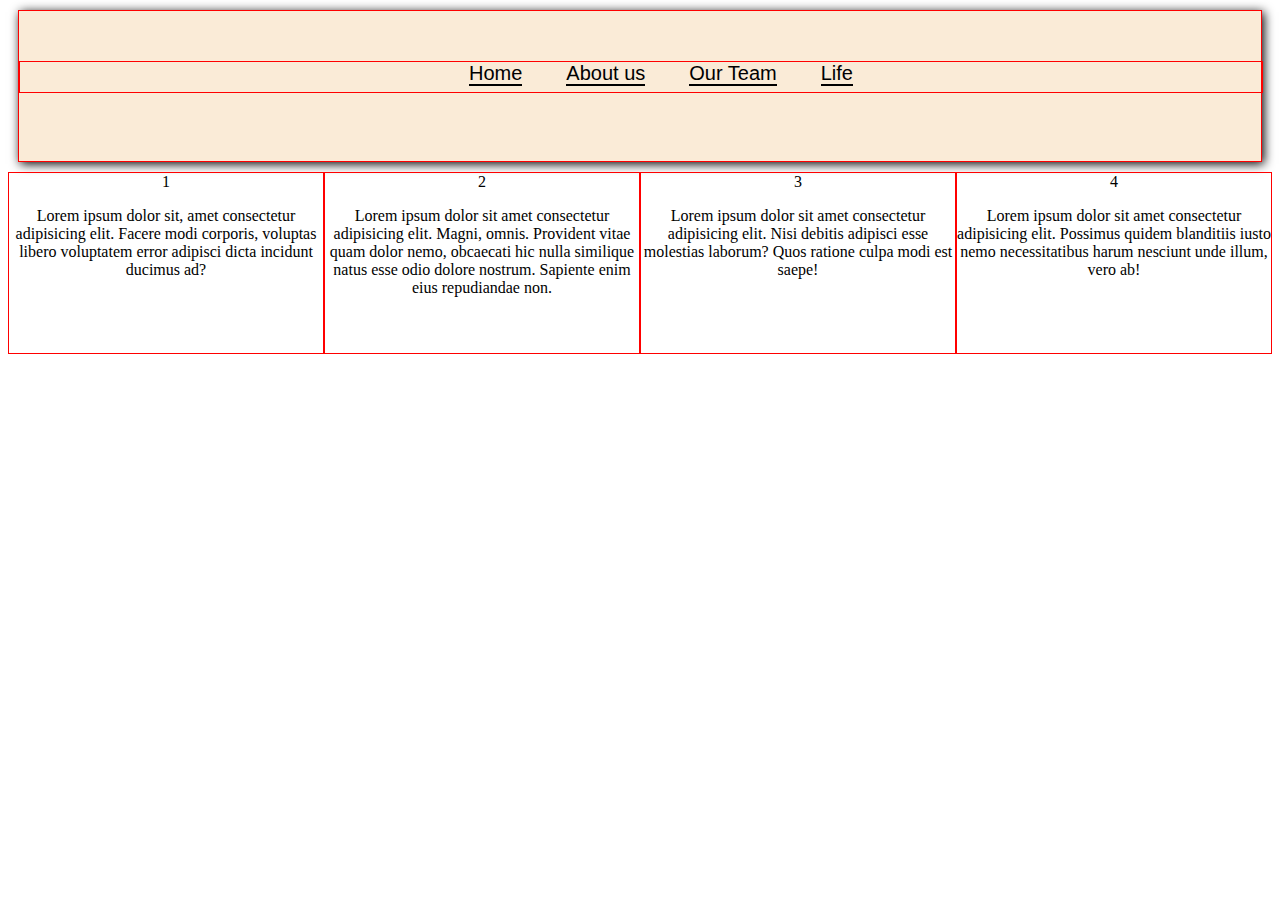
<file: index.html>
<!DOCTYPE html>
<html lang="en">
<head>
    <meta charset="UTF-8">
    <meta http-equiv="X-UA-Compatible" content="IE=edge">
    <meta name="viewport" content="width=device-width, initial-scale=1.0">
    <title>Document</title>
    <link rel="stylesheet" href="stilasos.css">
</head>
<body>
    
    <header class="cabecera">
        <nav>
            <a href="">Home</a>
            <a href="">About us</a>
            <a href="">Our Team</a>
            <a href="">Life</a>
        </nav>
    </header>

    <div class="container">
        <div>1
            <p>Lorem ipsum dolor sit, amet consectetur adipisicing elit. Facere modi corporis, voluptas libero voluptatem error adipisci dicta incidunt ducimus ad?</p>
        </div>
        <div>2
            <p>Lorem ipsum dolor sit amet consectetur adipisicing elit. Magni, omnis. Provident vitae quam dolor nemo, obcaecati hic nulla similique natus esse odio dolore nostrum. Sapiente enim eius repudiandae non.</p>
        </div>
        <div>3
            <p>Lorem ipsum dolor sit amet consectetur adipisicing elit. Nisi debitis adipisci esse molestias laborum? Quos ratione culpa modi est saepe!</p>
        </div>
        <div>4
            <p>Lorem ipsum dolor sit amet consectetur adipisicing elit. Possimus quidem blanditiis iusto nemo necessitatibus harum nesciunt unde illum, vero ab!</p>
        </div>
    </div>

</body>
</html>
</file>
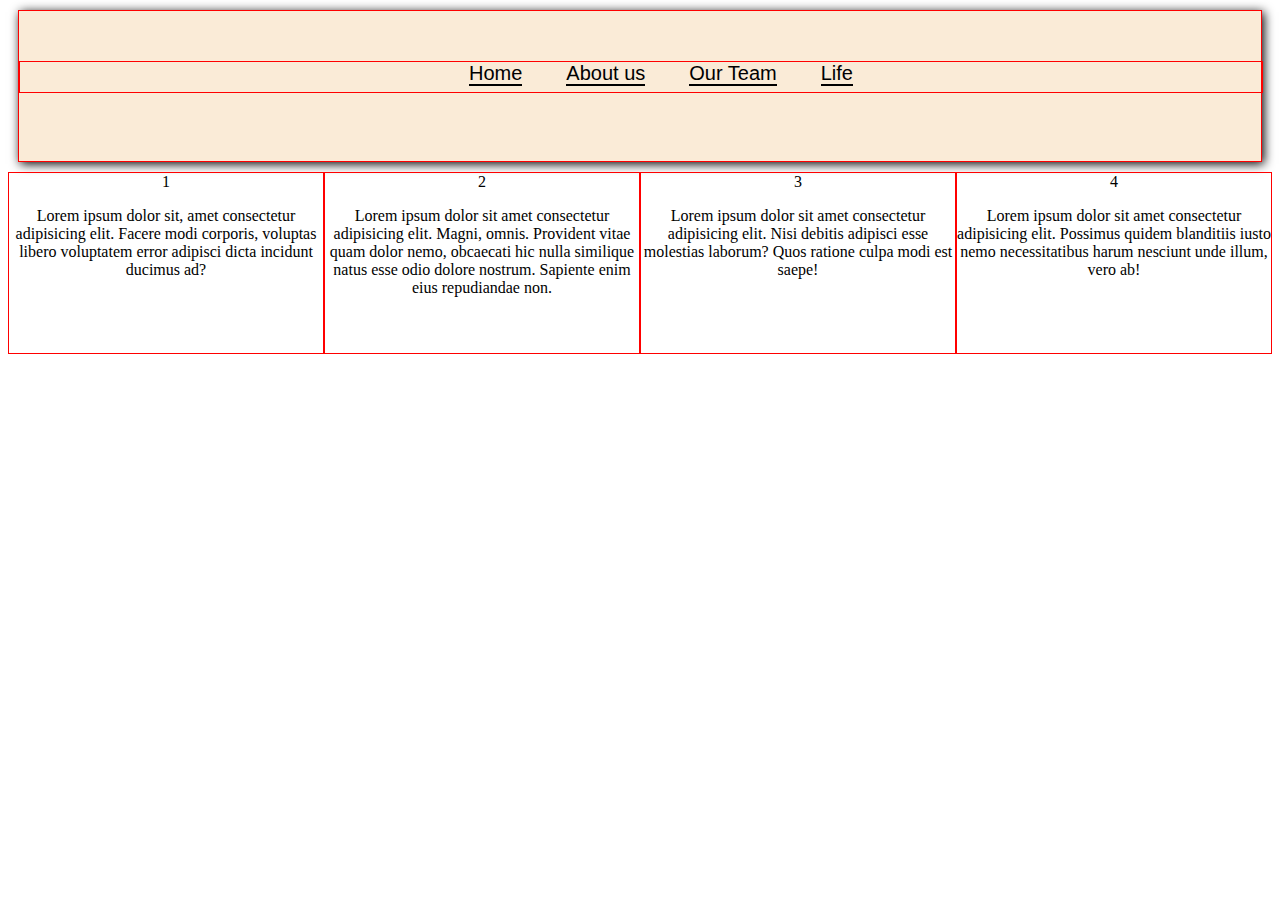
<file: index-30112022.html>
<!DOCTYPE html>
<html lang="en">
<head>
    <meta charset="UTF-8">
    <meta http-equiv="X-UA-Compatible" content="IE=edge">
    <meta name="viewport" content="width=device-width, initial-scale=1.0">
    <title>Document</title>
    <link rel="stylesheet" href="stilasos.css">
</head>
<body>
    
    <header class="cabecera">
        <nav>
            <a href="">Home</a>
            <a href="">About us</a>
            <a href="">Our Team</a>
            <a href="">Life</a>
        </nav>
    </header>

    <div class="container">
        <div>1
            <p>Lorem ipsum dolor sit, amet consectetur adipisicing elit. Facere modi corporis, voluptas libero voluptatem error adipisci dicta incidunt ducimus ad?</p>
        </div>
        <div>2
            <p>Lorem ipsum dolor sit amet consectetur adipisicing elit. Magni, omnis. Provident vitae quam dolor nemo, obcaecati hic nulla similique natus esse odio dolore nostrum. Sapiente enim eius repudiandae non.</p>
        </div>
        <div>3
            <p>Lorem ipsum dolor sit amet consectetur adipisicing elit. Nisi debitis adipisci esse molestias laborum? Quos ratione culpa modi est saepe!</p>
        </div>
        <div>4
            <p>Lorem ipsum dolor sit amet consectetur adipisicing elit. Possimus quidem blanditiis iusto nemo necessitatibus harum nesciunt unde illum, vero ab!</p>
        </div>
    </div>

</body>
</html>
</file>
<file: stilasos.css>
.container{
    width: 100%;
    height: 100%;
    display: flex;
    flex-basis: auto;
    
}

.container div{
    width: 25%;
    height: 20vh;
    border: 1px solid red;
    align-items: center;
    text-align: center;
}


@media screen and (max-width: 767px){
    .container{
        display: flex;
        flex-direction: column;
        width: 100%;
        margin: auto;
        align-items: center;
        gap: 10px;
    }

    .container div{
        height: 47vh;
        max-width: 100%;
        width: 35%;
        background-color: gray;
        color: white;
        border: 1px solid black;
        box-shadow: 2px 2px 10px black;
    }
}

.cabecera{
    height: 150px;
    background-color: antiquewhite;
    text-align: center;
    margin: 10px;
    border: 1px solid black;
    box-shadow: 2px 2px 10px black;
    border: 1px solid red;
}

header nav{
    border: 1px solid red;
    height: 30px;
    width: 100%;
    margin-top: 50px;

}

header nav a{
    align-items: center;
    text-decoration: none;
    color:  black;
    font-size: 22px;
    font-family: Arial, Helvetica, sans-serif;
    font-size: 20px;
    margin-left:  40px;
    border-bottom: 2px solid black;
}
</file>
